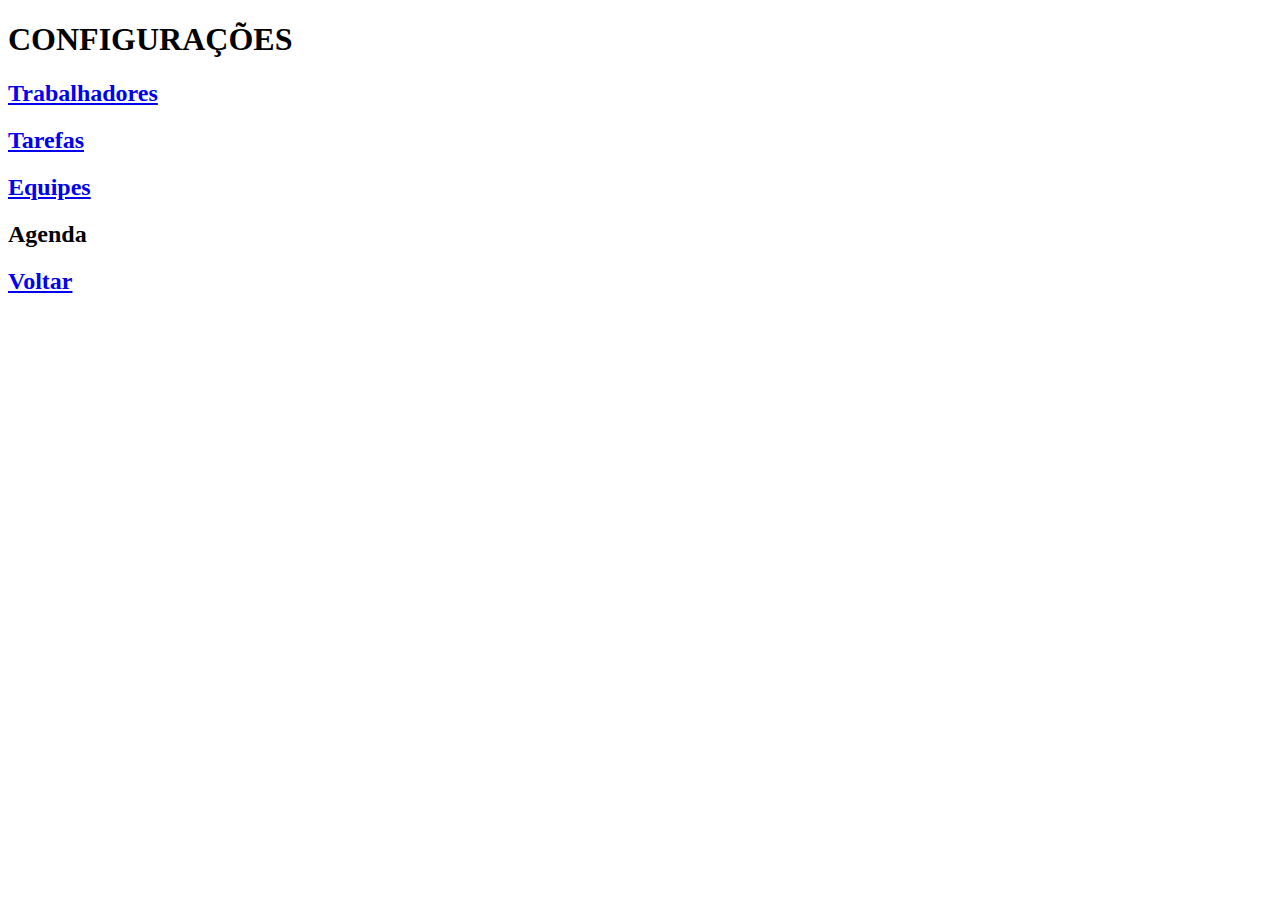
<file: config.html>
<!DOCTYPE html>
<html>
	<head>
		<meta charset="UTF-8"/>
		<title>FORZATAREFA-WEBVERSION</title>		
	</head>
	
	<body>
		<div>
			<h1>CONFIGURAÇÕES</h1>
			<h2><a href="trabalhador.html">Trabalhadores</a></h2>
			<h2><a href="tarefa.html">Tarefas</a></h2>
			<h2><a href="equipe.html">Equipes</a></h2>
			<h2>Agenda</h2>
			<h2><a href="index.php">Voltar</a></h2>
		</div>
	</body>
	
</html>
</file>
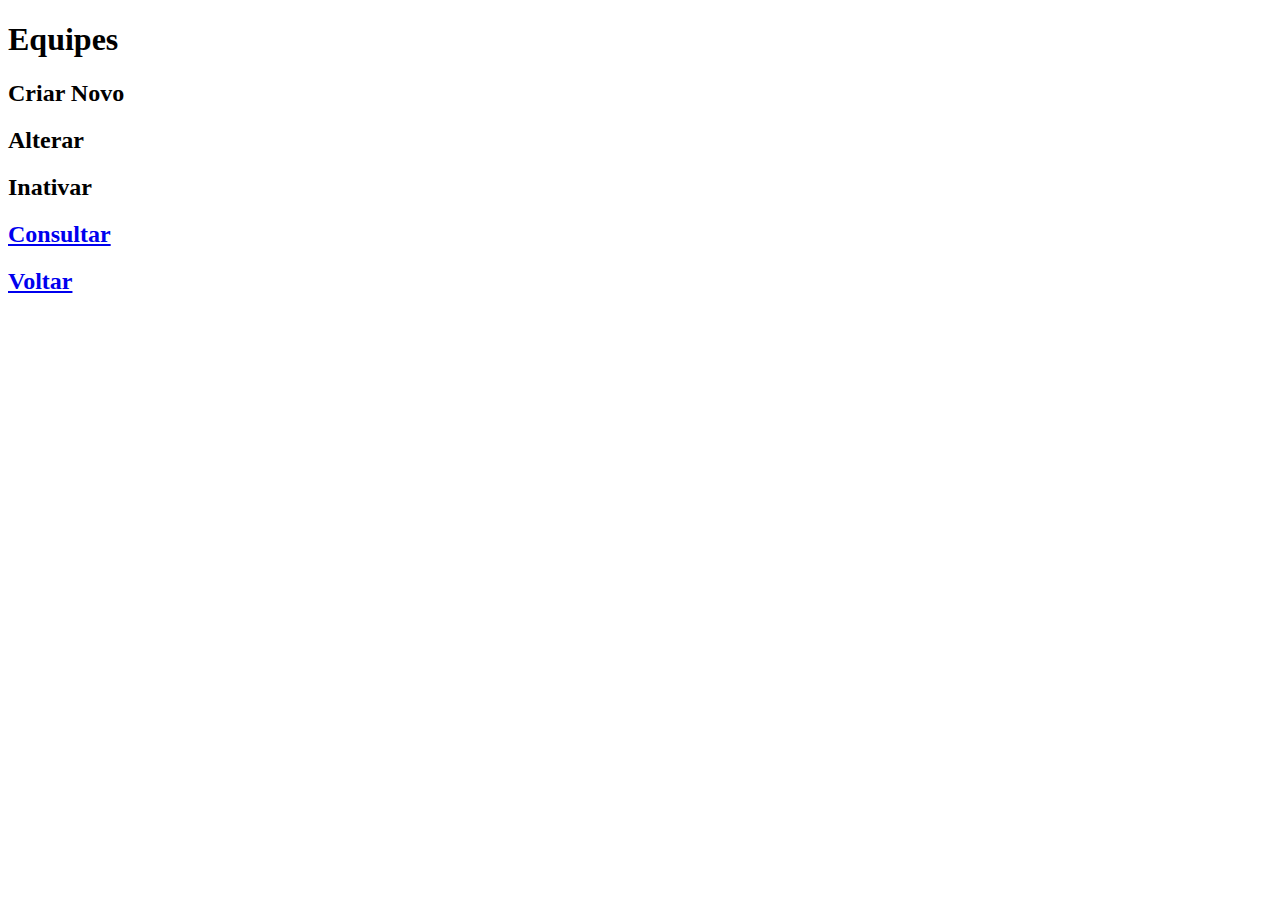
<file: equipe.html>
<!DOCTYPE html>
<html>
	<head>
		<meta charset="UTF-8"/>
		<title>FORZATAREFA-WEBVERSION</title>		
	</head>
	
	<body>
		<div>
			<h1>Equipes</h1>
			<h2>Criar Novo</h2>
			<h2>Alterar</h2>
			<h2>Inativar</h2>
			<h2><a href="consultaequipe.">Consultar</a></h2>
			<h2><a href="config.html">Voltar</a></h2>
		</div>
	</body>
	
</html>
</file>
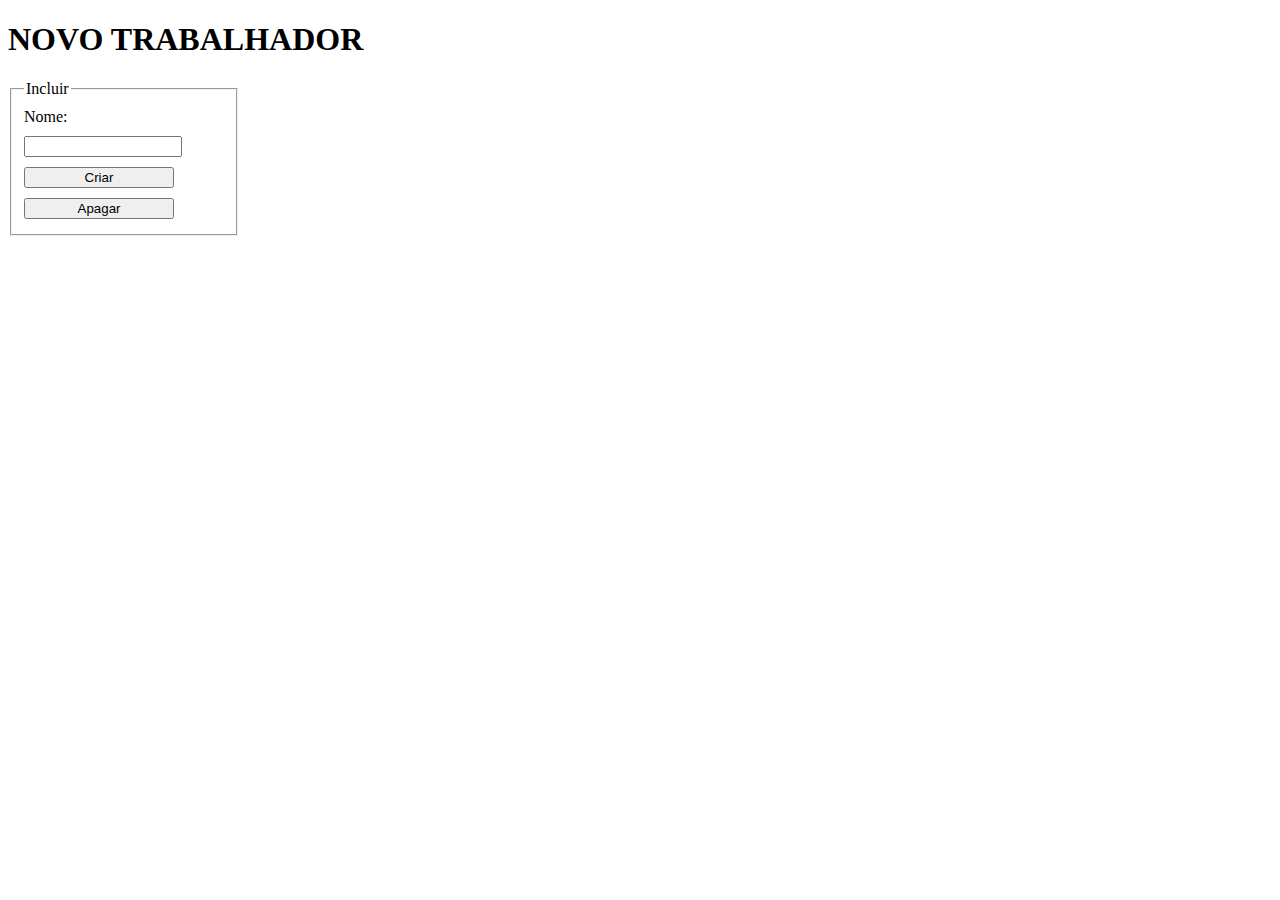
<file: incluitrabalhador.html>
<!DOCTYPE html>
<html>
	<head>
		<meta charset="UTF-8"/>
		<title>FORZATAREFA-WEBVERSION</title>
		<link rel="stylesheet" type="text/css" href="css/forza.css" media="all" />		
	</head>
	
	<body>
		<div>
			<h1>NOVO TRABALHADOR</h1>
			<fieldset>
				<legend>Incluir</legend>
			<form action="incluitrabalhador.php" method="POST">
				<label for="name">Nome: </label>
				<input type="text" name="nome"/>
				<input type="submit" value="Criar"/>
				<input type="reset" value="Apagar"/>
			</form>
			</fieldset>
			
		</div>
	</body>
	
</html>
</file>
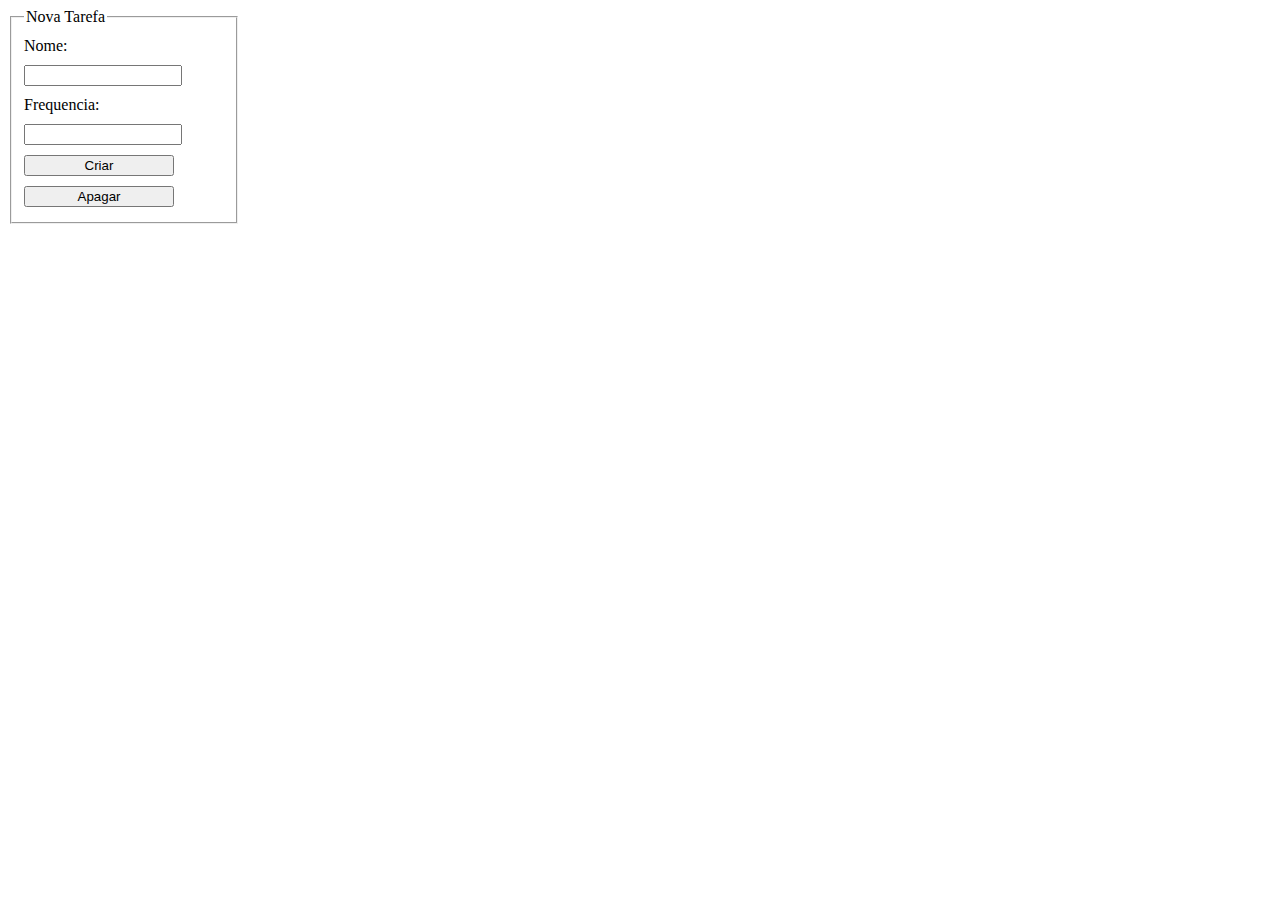
<file: novatarefa.html>
<!DOCTYPE html>
<html>
	<head>
		<meta charset="UTF-8"/>
		<title>NOVA TAREFA</title>
		<link rel="stylesheet" type="text/css" href="css/forza.css" media="all"/>		
	</head>
	
	<body>
		<div>
			<form action="novatarefa.php" method="POST">
				<fieldset>
					<legend>Nova Tarefa</legend>
					
					<label for="nometarefa">Nome:</label>
					<input type="text" name="nometarefa" />
					
					<label for="frequencia">Frequencia:</label>
					<input type="combobox" name="frequencia" />
					
					<input type="submit" value="Criar" /><br>
					<input type="reset" value="Apagar" />
					
				</fieldset>
			</form>
		</div>
	</body>
	
</html>
</file>
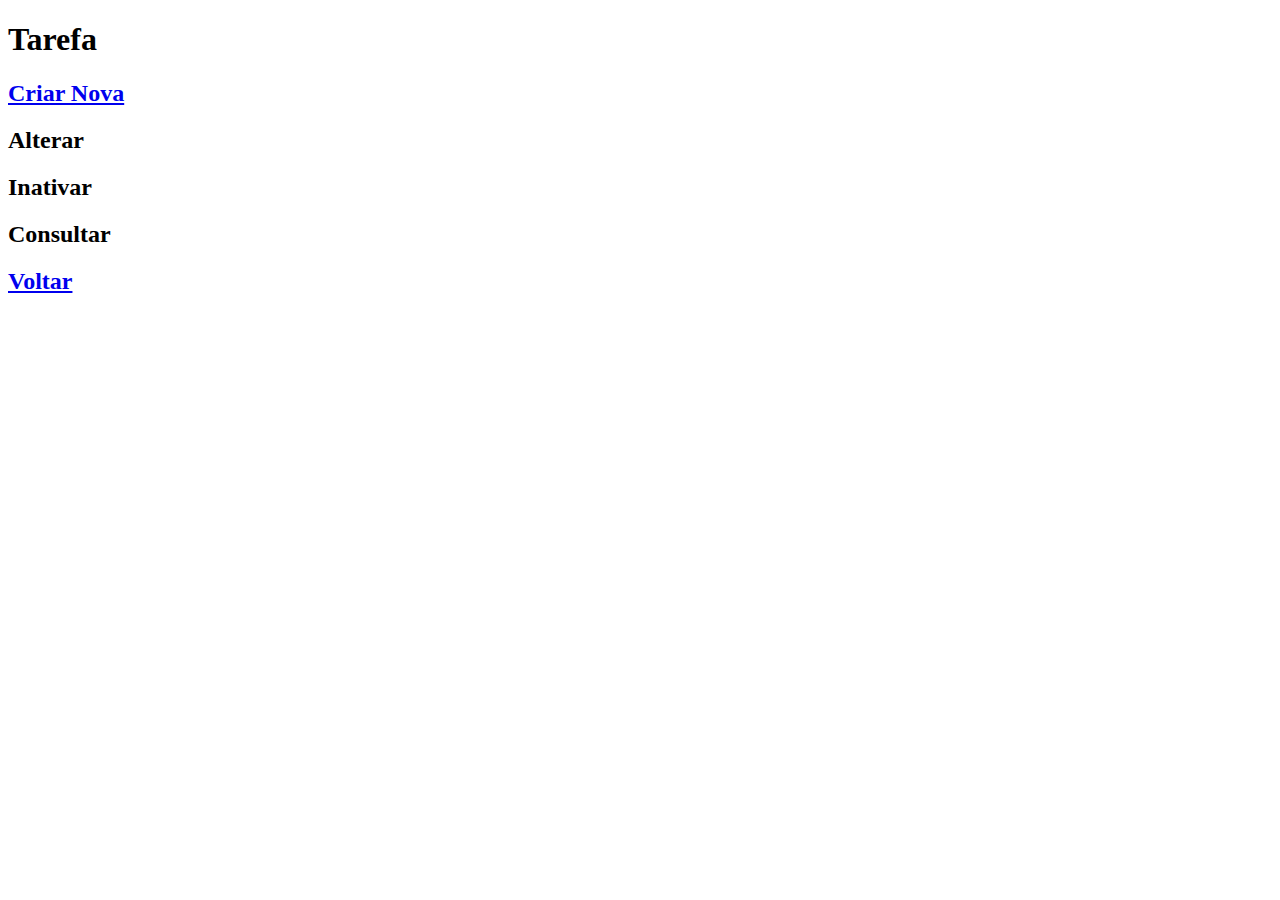
<file: tarefa.html>
<!DOCTYPE html>
<html>
	<head>
		<meta charset="UTF-8"/>
		<title>FORZATAREFA-WEBVERSION</title>		
	</head>
	
	<body>
		<div>
			<h1>Tarefa</h1>
			<h2><a href="novatarefa.html">Criar Nova</a></h2>
			<h2>Alterar</h2>
			<h2>Inativar</h2>
			<h2>Consultar</h2>
			<h2><a href="config.html">Voltar</a></h2>
		</div>
	</body>
	
</html>
</file>
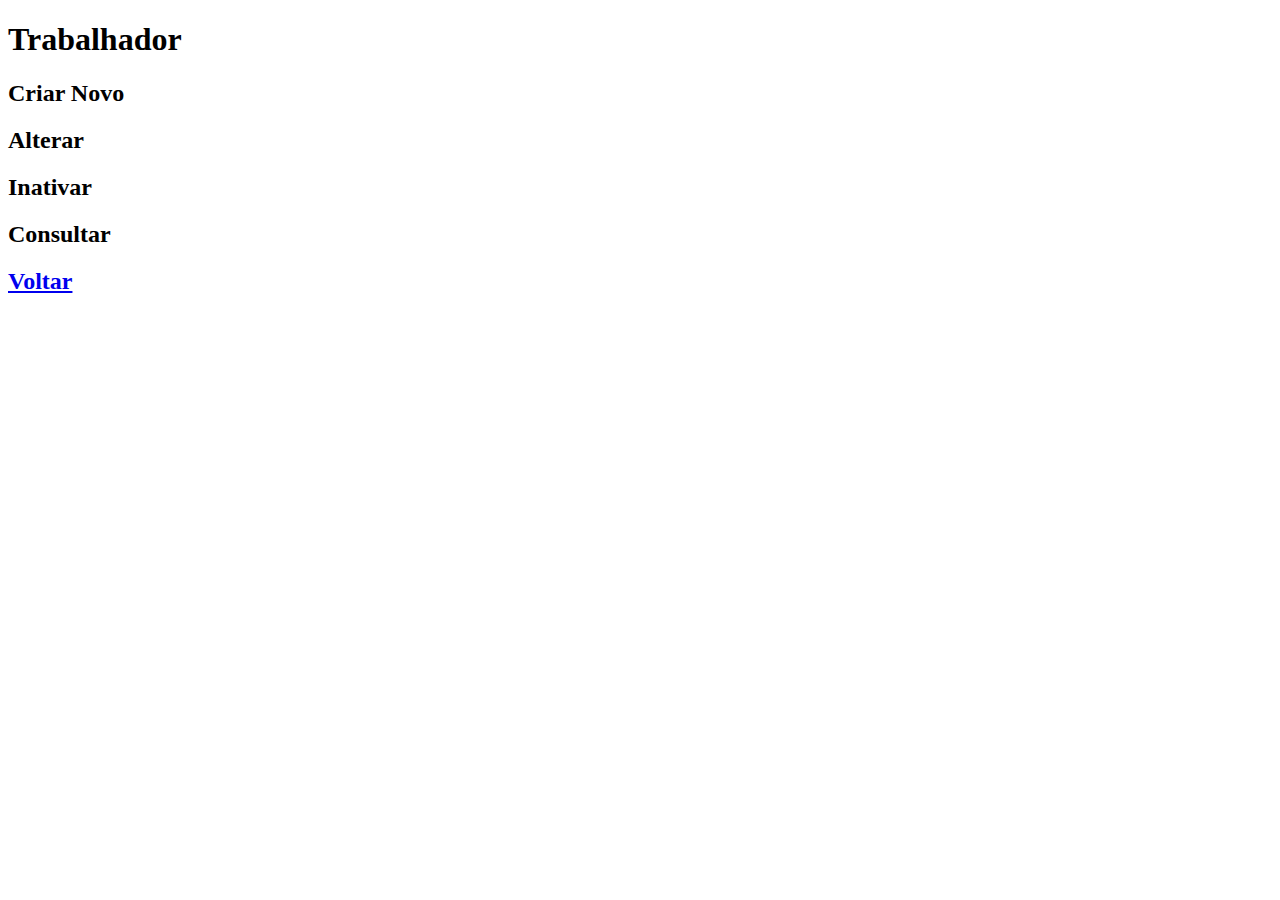
<file: trabalhador.html>
<!DOCTYPE html>
<html>
	<head>
		<meta charset="UTF-8"/>
		<title>FORZATAREFA-WEBVERSION</title>		
	</head>
	
	<body>
		<div>
			<h1>Trabalhador</h1>
			<h2>Criar Novo</h2>
			<h2>Alterar</h2>
			<h2>Inativar</h2>
			<h2>Consultar</h2>
			<h2><a href="config.html">Voltar</a></h2>
		</div>
	</body>
	
</html>
</file>
<file: css/forza.css>
fieldset { width: 200px; }
label {display: block; float:left; }
label, input { width: 150px; margin: 5px 0; }
form { font-size:20; }
</file>
